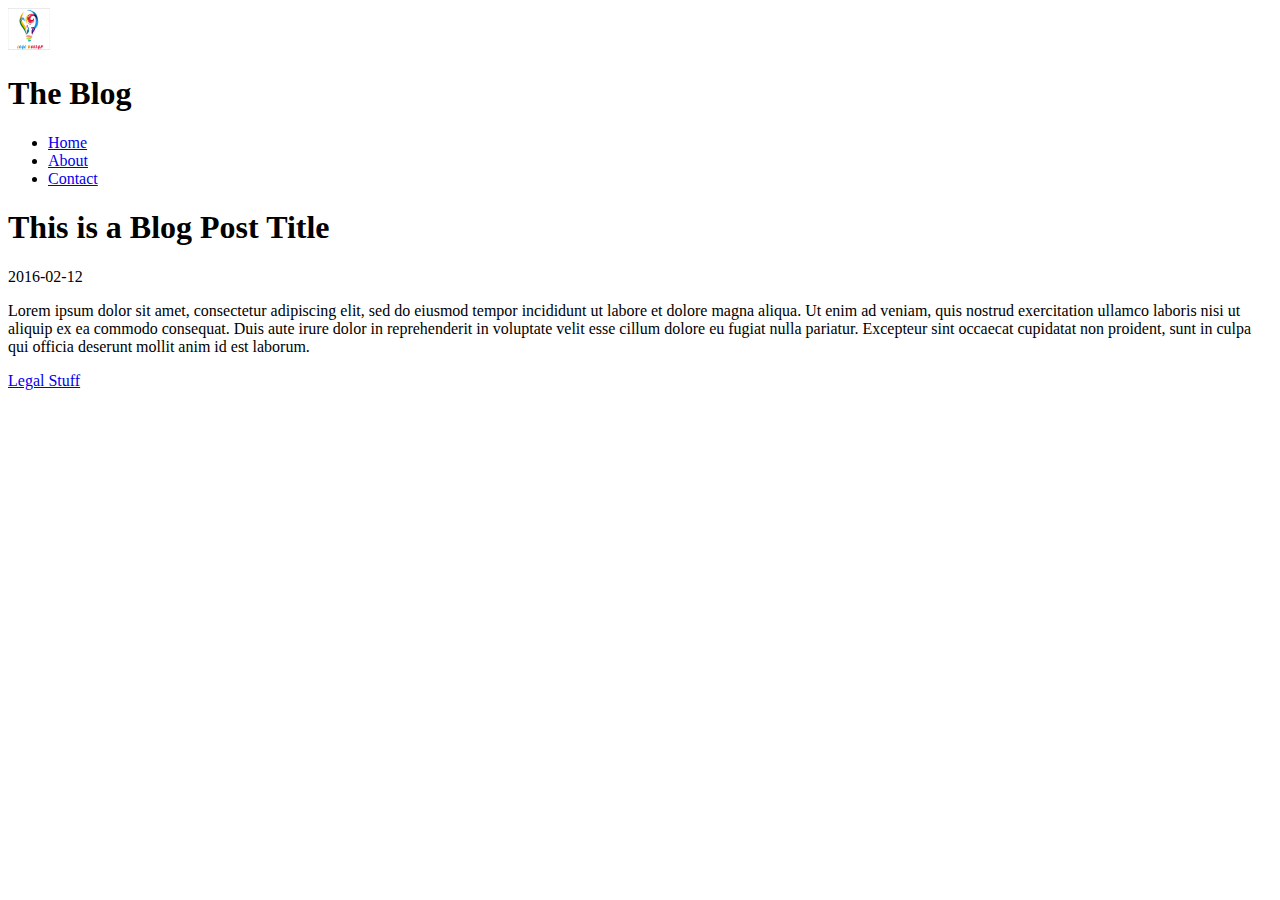
<file: Week2/blog.html>
<!DOCTYPE html>
<html lang="en">
<head>
    <meta charset="UTF-8">
    <title>The Blog</title>
</head>
<body>
    <header id="PageHeader">
        <img src="logo.jpg" id="SiteLogo" width="42" height="42"/>
        <h1 id="SiteTitle">The Blog</h1>
    </header>

    <nav id="SiteNavigation">
        <ul>
            <li><a href="#">Home</a></li>
            <li><a href="#">About</a></li>
            <li><a href="#">Contact</a></li>
        </ul>
    </nav>

    <section id="PageContent">
        <article class="BlogPost">
            <header>
                <h1 class="BlogPostTitle">This is a Blog Post Title</h1>
                <time class="BlogPostDate" pubdate="pubdate">2016-02-12</time>
            </header>
            <div class="BlogPostContent">
                <p>
                    Lorem ipsum dolor sit amet, consectetur adipiscing elit, sed do eiusmod
                    tempor incididunt ut labore et dolore magna aliqua. Ut enim ad
                    veniam, quis nostrud exercitation ullamco laboris nisi ut aliquip
                    ex ea commodo consequat. Duis aute irure dolor in reprehenderit in
                    voluptate velit esse cillum dolore eu fugiat nulla pariatur. Excepteur
                    sint occaecat cupidatat non proident, sunt in culpa qui officia deserunt
                    mollit anim id est laborum.
                </p>
            </div>
        </article>
    </section>

    <footer id="PageFooter">
        <a href="#">Legal Stuff</a>
    </footer>
</body>
</html>
</file>
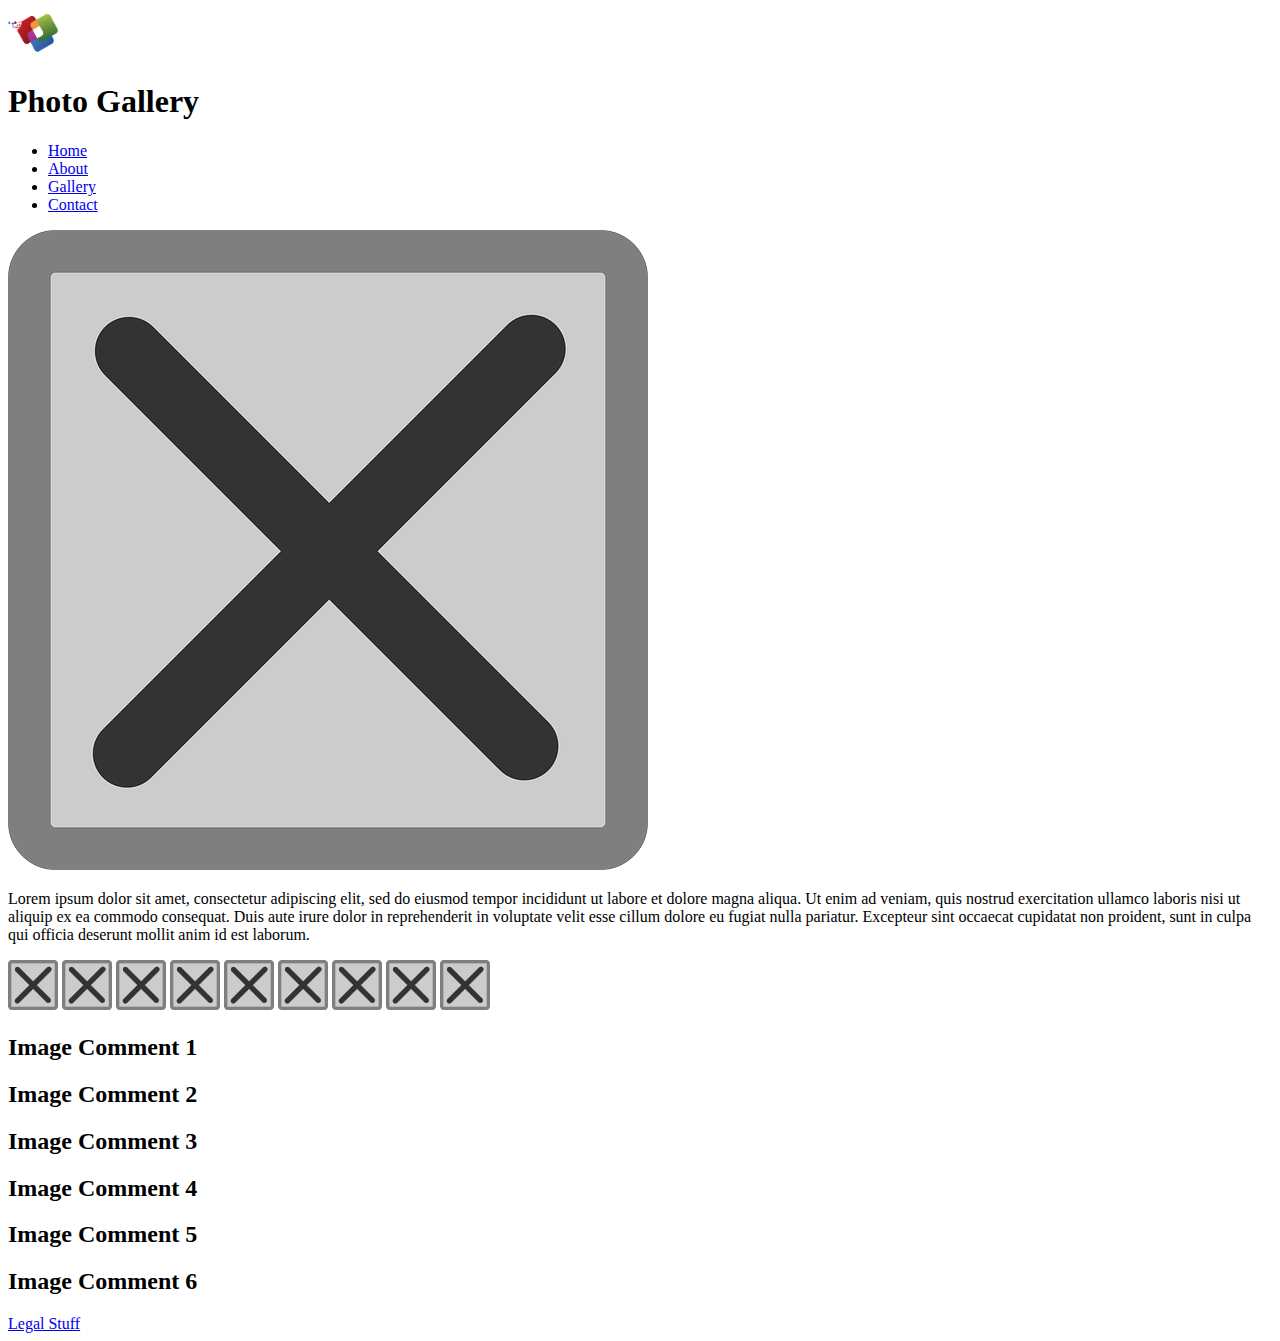
<file: Week2/PhotoGallery.html>
<!DOCTYPE html>
<html lang="en">
<head>
    <meta charset="UTF-8">
    <title></title>
</head>
<body>

    <header id="PageHeader">
        <img src="logo.png" id="SiteLogo" width="50" height="50"/>
        <h1 id="SiteTitle">Photo Gallery</h1>
    </header>

    <nav id="SiteNavigation">
        <ul>
            <li><a href="#">Home</a></li>
            <li><a href="#">About</a></li>
            <li><a href="#">Gallery</a></li>
            <li><a href="#">Contact</a></li>
        </ul>
    </nav>

    <div id="content">
        <img src="wireframe.png" id="main-image"/>
        <p>
            Lorem ipsum dolor sit amet, consectetur adipiscing elit, sed do eiusmod
            tempor incididunt ut labore et dolore magna aliqua. Ut enim ad
            veniam, quis nostrud exercitation ullamco laboris nisi ut aliquip
            ex ea commodo consequat. Duis aute irure dolor in reprehenderit in
            voluptate velit esse cillum dolore eu fugiat nulla pariatur. Excepteur
            sint occaecat cupidatat non proident, sunt in culpa qui officia deserunt
            mollit anim id est laborum.
        </p>
        <img src="wireframe.png" class="image-thumbnails" width="50" height="50"/>
        <img src="wireframe.png" class="image-thumbnails" width="50" height="50"/>
        <img src="wireframe.png" class="image-thumbnails" width="50" height="50"/>
        <img src="wireframe.png" class="image-thumbnails" width="50" height="50"/>
        <img src="wireframe.png" class="image-thumbnails" width="50" height="50"/>
        <img src="wireframe.png" class="image-thumbnails" width="50" height="50"/>
        <img src="wireframe.png" class="image-thumbnails" width="50" height="50"/>
        <img src="wireframe.png" class="image-thumbnails" width="50" height="50"/>
        <img src="wireframe.png" class="image-thumbnails" width="50" height="50"/>

        <div id="image-comment">
            <h2>Image Comment 1</h2>
            <h2>Image Comment 2</h2>
            <h2>Image Comment 3</h2>
            <h2>Image Comment 4</h2>
            <h2>Image Comment 5</h2>
            <h2>Image Comment 6</h2>
        </div>
    </div>

    <footer id="PageFooter">
        <a href="#">Legal Stuff</a>
    </footer>

</body>
</html>
</file>
